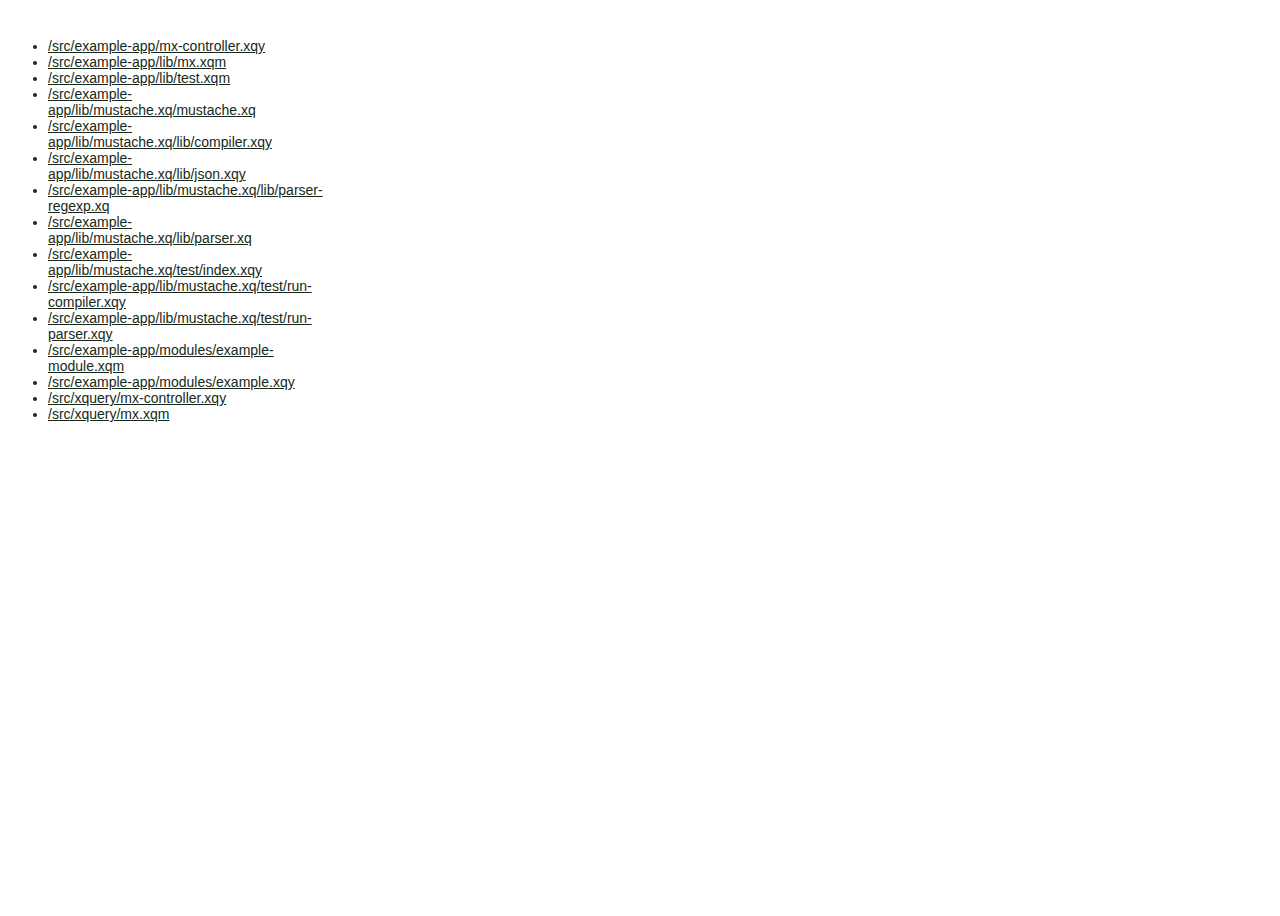
<file: xqdoc/index.html>
<html xmlns:c="http://www.w3.org/ns/xproc-step" xmlns="http://www.w3.org/1999/xhtml"><head><meta http-equiv="Content-Type" content="text/html; charset=UTF-8"/><meta http-equiv="Generator" content="xquerydoc - https://github.com/xquery/xquerydoc"/><title>xqDoc - </title><style type="text/css">
	html {
        width:100%;
	margin:0;
	padding:0;
	color:#000;
        overflow-y: hidden;
	}
        h1,h2,h3,h4,h5,h6 { font-family: Tahoma, Helvetica, Arial, sans-serif; }
        body { padding: 0; background-color:#FFFFFF; color: #16291A; 
        font: normal normal 14px Tahoma, Verdana,"Lucida Sans","Lucida Sans Unicode", Arial, sans-serif;
	}
        a:link    { color: #16291A }
        a:visited { color: #16291A }
        a:active  { color: #16291A }
	#wrap {
	width:100%;
        height:100%;
	margin:0 auto;
	}
	#header {
    	padding:5px 10px;
	}
	h1 {
	margin:0;
            }
	#main {
	float:right;
	width:75%;
        height:100%;
	padding:0px;
	}
	h2 {
	margin:0 0 1em;
	}
	#sidebar {
        float:left;
        height:100%;
	width:25%;
	padding:0px;
        overflow:auto;
	}
	#footer {
	clear:both;
	padding:5px 10px;
	background:#cc9;
	}
	#footer p {
	margin:0;
        }
	* html #footer {
	height:1px;
	}
        iframe {
        border-top: #c00 1px dotted;
        border-right: #c00 2px dotted;
        border-left: #c00 2px dotted;
        border-bottom: #c00 4px dotted;
        }
        </style><link rel="stylesheet" type="text/css" href="lib/prettify.css"> </link><script src="lib/prettify.js" type="lib/javascript">  </script><script src="lib/lang-xq.js" type="text/javascript">  </script></head><body><div id="wrap"><div id="sidebar"><ul><li><a href="xqdoc_src_example-app_mx-controller.xqy.html" target="docs">/src/example-app/mx-controller.xqy</a></li><li><a href="xqdoc_src_example-app_lib_mx.xqm.html" target="docs">/src/example-app/lib/mx.xqm</a></li><li><a href="xqdoc_src_example-app_lib_test.xqm.html" target="docs">/src/example-app/lib/test.xqm</a></li><li><a href="xqdoc_src_example-app_lib_mustache.xq_mustache.xq.html" target="docs">/src/example-app/lib/mustache.xq/mustache.xq</a></li><li><a href="xqdoc_src_example-app_lib_mustache.xq_lib_compiler.xqy.html" target="docs">/src/example-app/lib/mustache.xq/lib/compiler.xqy</a></li><li><a href="xqdoc_src_example-app_lib_mustache.xq_lib_json.xqy.html" target="docs">/src/example-app/lib/mustache.xq/lib/json.xqy</a></li><li><a href="xqdoc_src_example-app_lib_mustache.xq_lib_parser-regexp.xq.html" target="docs">/src/example-app/lib/mustache.xq/lib/parser-regexp.xq</a></li><li><a href="xqdoc_src_example-app_lib_mustache.xq_lib_parser.xq.html" target="docs">/src/example-app/lib/mustache.xq/lib/parser.xq</a></li><li><a href="xqdoc_src_example-app_lib_mustache.xq_test_index.xqy.html" target="docs">/src/example-app/lib/mustache.xq/test/index.xqy</a></li><li><a href="xqdoc_src_example-app_lib_mustache.xq_test_run-compiler.xqy.html" target="docs">/src/example-app/lib/mustache.xq/test/run-compiler.xqy</a></li><li><a href="xqdoc_src_example-app_lib_mustache.xq_test_run-parser.xqy.html" target="docs">/src/example-app/lib/mustache.xq/test/run-parser.xqy</a></li><li><a href="xqdoc_src_example-app_modules_example-module.xqm.html" target="docs">/src/example-app/modules/example-module.xqm</a></li><li><a href="xqdoc_src_example-app_modules_example.xqy.html" target="docs">/src/example-app/modules/example.xqy</a></li><li><a href="xqdoc_src_xquery_mx-controller.xqy.html" target="docs">/src/xquery/mx-controller.xqy</a></li><li><a href="xqdoc_src_xquery_mx.xqm.html" target="docs">/src/xquery/mx.xqm</a></li></ul></div><div id="main"><iframe name="docs" style="height:100%;width:100%;border: 0px solid #ffffff; "/></div><div id="footer"><i/> |
                generated by xquerydoc <a href="https://github.com/xquery/xquerydoc" target="xquerydoc">https://github.com/xquery/xquerydoc</a></div></div><script type="application/javascript">
	  window.onload = function(){ prettyPrint(); }
	</script></body></html>
</file>
<file: xqdoc/lib/prettify.css>
/* Pretty printing styles. Used with prettify.js. */

.str { color: #080; }
.kwd { color: #008; }
.com { color: #800; }
.typ { color: #606; }
.lit { color: #066; }
.pun { color: #660; }
.pln { color: #000; }
.tag { color: #008; }
.atn { color: #606; }
.atv { color: #080; }
.dec { color: #606; }
/* pw */
.fun { color: red;	}
.var { color: #606; }
/* pw end */
pre.prettyprint { padding: 2px; border: 1px solid #888 }

/* Specify class=linenums on a pre to get line numbering */
ol.linenums { margin-top: 0; margin-bottom: 0 } /* IE indents via margin-left */
li.L0,
li.L1,
li.L2,
li.L3,
li.L5,
li.L6,
li.L7,
li.L8 { list-style-type: none }
/* Alternate shading for lines */
li.L1,
li.L3,
li.L5,
li.L7,
li.L9 { background: #eee }

@media print {
  .str { color: #060; }
  .kwd { color: #006; font-weight: bold; }
  .com { color: #600; font-style: italic; }
  .typ { color: #404; font-weight: bold; }
  .lit { color: #044; }
  .pun { color: #440; }
  .pln { color: #000; }
  .tag { color: #006; font-weight: bold; }
  .atn { color: #404; }
  .atv { color: #060; }
}
</file>
